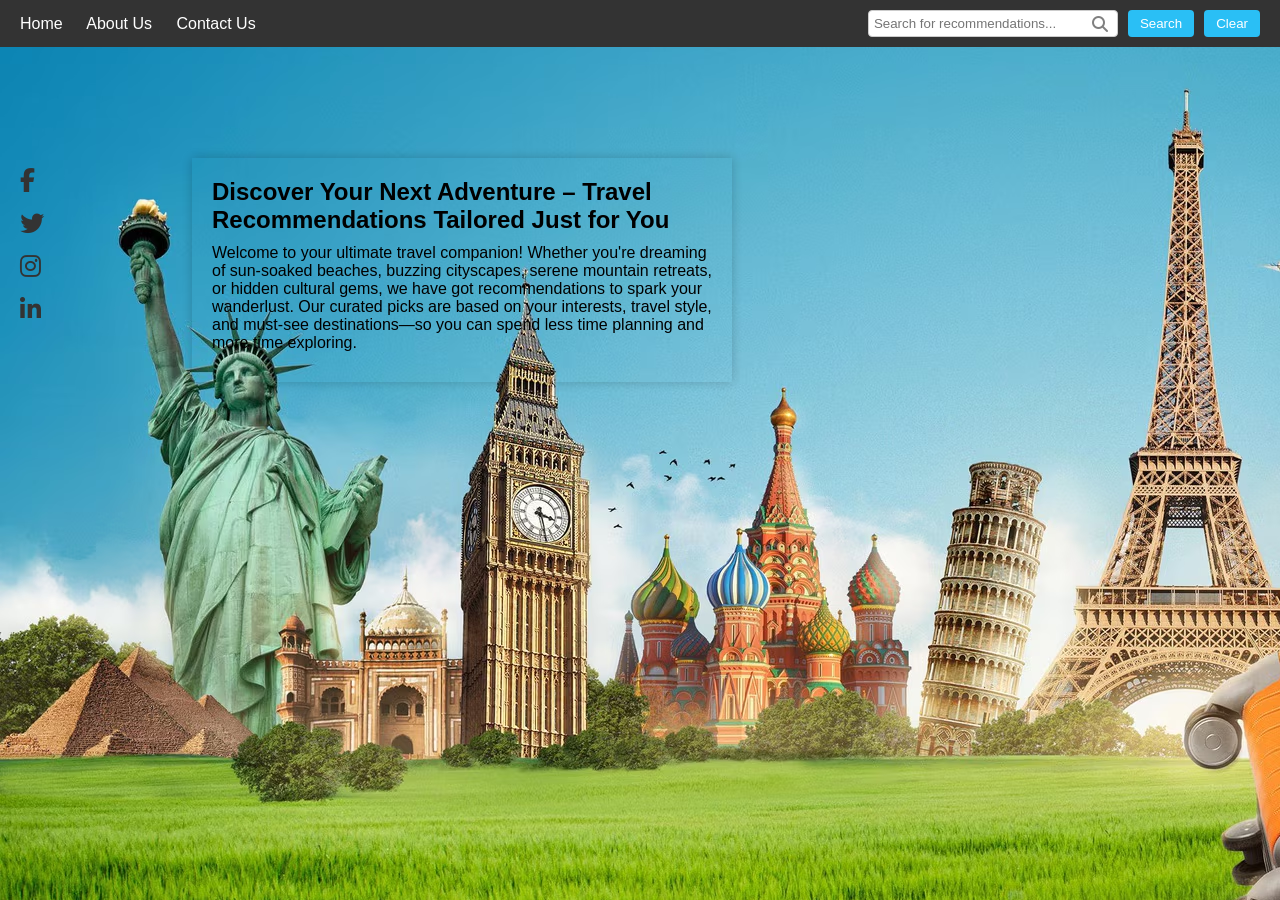
<file: index.html>
<!DOCTYPE html>
<html>
    <head>
        <title>Travel Recommendation</title>
        <link rel="stylesheet" type="text/css" href="travel_recommendation.css">
        <link rel="stylesheet" href="https://cdnjs.cloudflare.com/ajax/libs/font-awesome/6.5.0/css/all.min.css">


    </head>
    <body>
        <div class="navbar">
            <div class="nav-links">
                <a href="index.html">Home</a>
                <a href="about_us.html">About Us</a>
                <a href="contact_us.html">Contact Us</a>
            </div>
            <div class="search-container">
                <div class="input-icon-wrapper">
                    <input type="text" id="searchInput" placeholder="Search for recommendations...">
                    <i class="fas fa-search icon-right"></i>
                  </div>
                <button id="searchBtn" class="search-btn">Search</button>
                <button id="clearBtn" class="clear-btn">Clear</button>
            </div>
          </div>
          <div id="introduction">
            <h2>Discover Your Next Adventure – Travel Recommendations Tailored Just for You</h2>
            <p>Welcome to your ultimate travel 
                companion! Whether you're dreaming 
                of sun-soaked beaches, buzzing cityscapes, 
                serene mountain retreats, or hidden cultural gems, 
                we have got recommendations to spark your wanderlust. 
                Our curated picks are based on your interests, 
                travel style, and must-see destinations—so you can 
                spend less time planning and more time exploring.</p>
          </div>

          <div class="social-icons">
            <a href="https://facebook.com" target="_blank"><i class="fab fa-facebook-f"></i></a>
            <a href="https://twitter.com" target="_blank"><i class="fab fa-twitter"></i></a>
            <a href="https://instagram.com" target="_blank"><i class="fab fa-instagram"></i></a>
            <a href="https://linkedin.com" target="_blank"><i class="fab fa-linkedin-in"></i></a>
          </div>
          <div id="recommendations"></div>
          <!-- Link to external JavaScript file -->
          <script src="travel_recommendation.js"></script>
    </body>
</html>
</file>
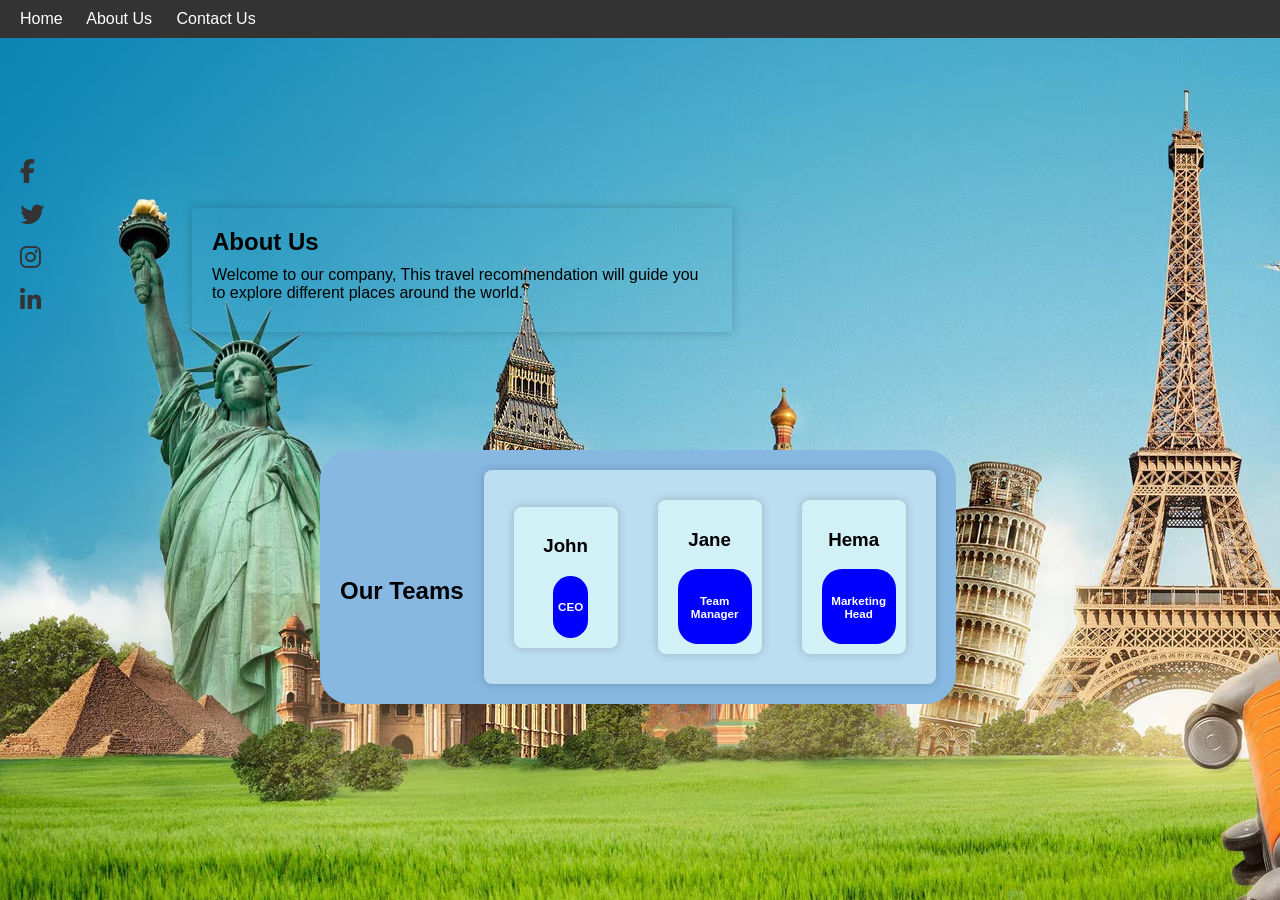
<file: about_us.html>
<!DOCTYPE html>
<html>
    <head>
        <title>Travel Recommendation</title>
        <link rel="stylesheet" type="text/css" href="travel_recommendation.css">
        <link rel="stylesheet" href="https://cdnjs.cloudflare.com/ajax/libs/font-awesome/6.5.0/css/all.min.css">


    </head>
    <body>
        <div class="navbar">
            <div class="nav-links">
                <a href="index.html">Home</a>
                <a href="about_us.html">About Us</a>
                <a href="contact_us.html">Contact Us</a>
            </div>
            
         </div> 
            <div id="introduction">
                <h2>About Us</h2>
                <p>Welcome to our company, This travel recommendation will guide you to explore different places around
                    the world.</p>
            </div>
            <div id="member_block">
                <div class="our_team">
                    <h2>Our Teams</h2>
                </div>
                <div class="team_member">
            
                    <div id="teams">
                        <h3>John</h3>
                        <div class="position"><h5>CEO</h5></div>
                    </div>
                    <div id="teams">
                        <h3>Jane</h3>
                        <div class="position"><h5>Team Manager</h5></div>
                    </div>
                    <div id="teams">
                        <h3>Hema</h3>
                        <div class="position"><h5>Marketing Head</h5></div>
                    </div>
            </div>
        </div>

          <div class="social-icons">
            <a href="https://facebook.com" target="_blank"><i class="fab fa-facebook-f"></i></a>
            <a href="https://twitter.com" target="_blank"><i class="fab fa-twitter"></i></a>
            <a href="https://instagram.com" target="_blank"><i class="fab fa-instagram"></i></a>
            <a href="https://linkedin.com" target="_blank"><i class="fab fa-linkedin-in"></i></a>
          </div>
        
          <!-- Link to external JavaScript file -->
          <script src="travel_recommendation.js"></script>
    </body>
</html>
</file>
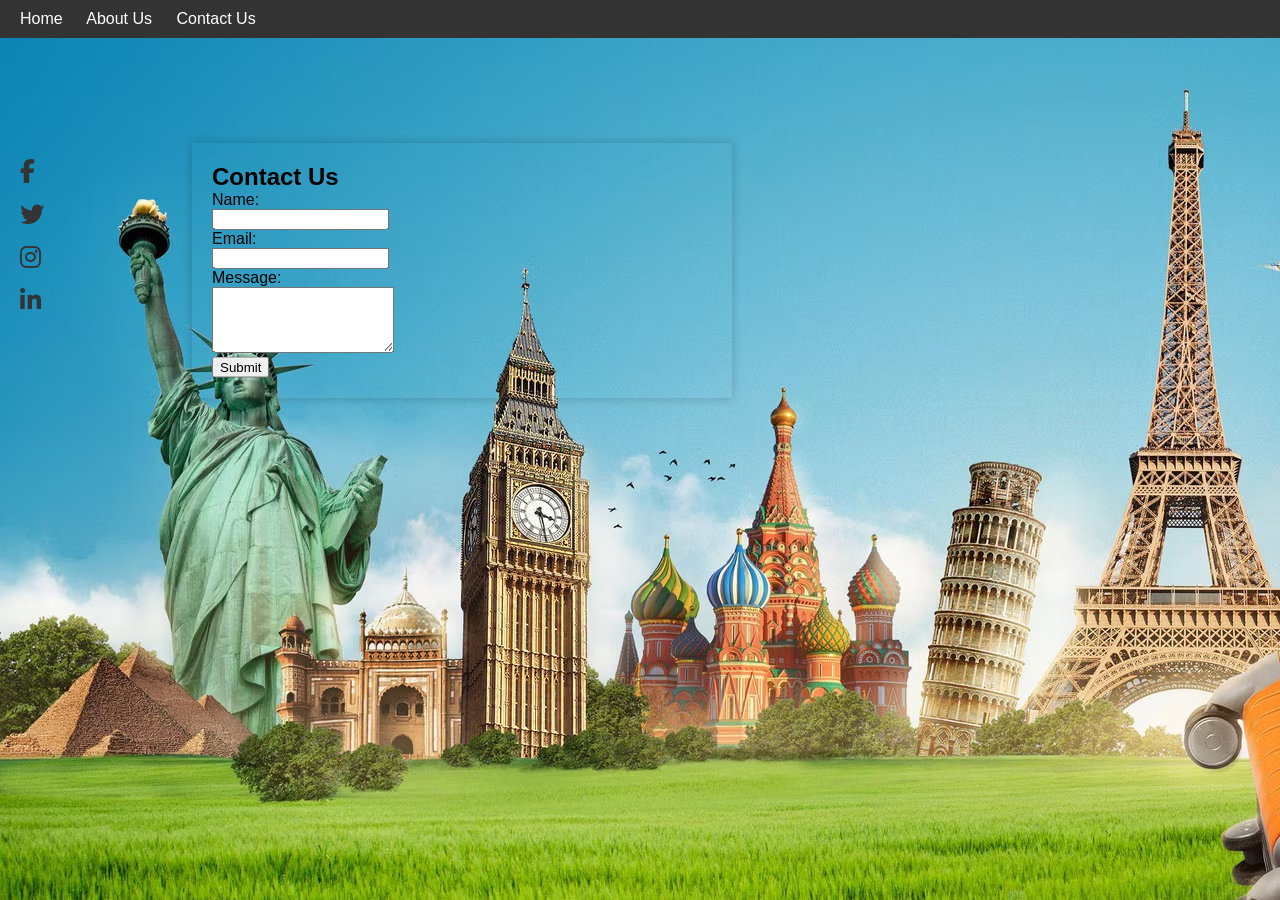
<file: contact_us.html>
<!DOCTYPE html>
<html>
    <head>
        <title>Contact Us</title>
        <link rel="stylesheet" type="text/css" href="travel_recommendation.css">
        <link rel="stylesheet" href="https://cdnjs.cloudflare.com/ajax/libs/font-awesome/6.5.0/css/all.min.css">


    </head>
    <body>
        <div class="navbar">
            <div class="nav-links">
                <a href="index.html">Home</a>
                <a href="about_us.html">About Us</a>
                <a href="contact_us.html">Contact Us</a>
            </div>
         </div> 
            <div id="introduction">
                <h2>Contact Us</h2>
                <form>
                    <div><label for="name">Name:</label></div>
                    <input type="text" id="name" name="name" required>

                    <div><label for="email">Email:</label></div>
                    <input type="email" id="email" name="email" required>

                    <div><label for="message">Message:</label></div>
                    <textarea id="message" name="message" rows="4" required></textarea>

                    <div><button type="submit">Submit</button></div>
                </form>
            </div>
            

          <div class="social-icons">
            <a href="https://facebook.com" target="_blank"><i class="fab fa-facebook-f"></i></a>
            <a href="https://twitter.com" target="_blank"><i class="fab fa-twitter"></i></a>
            <a href="https://instagram.com" target="_blank"><i class="fab fa-instagram"></i></a>
            <a href="https://linkedin.com" target="_blank"><i class="fab fa-linkedin-in"></i></a>
          </div>
        
          <!-- Link to external JavaScript file -->
          <script src="travel_recommendation.js"></script>
    </body>
</file>
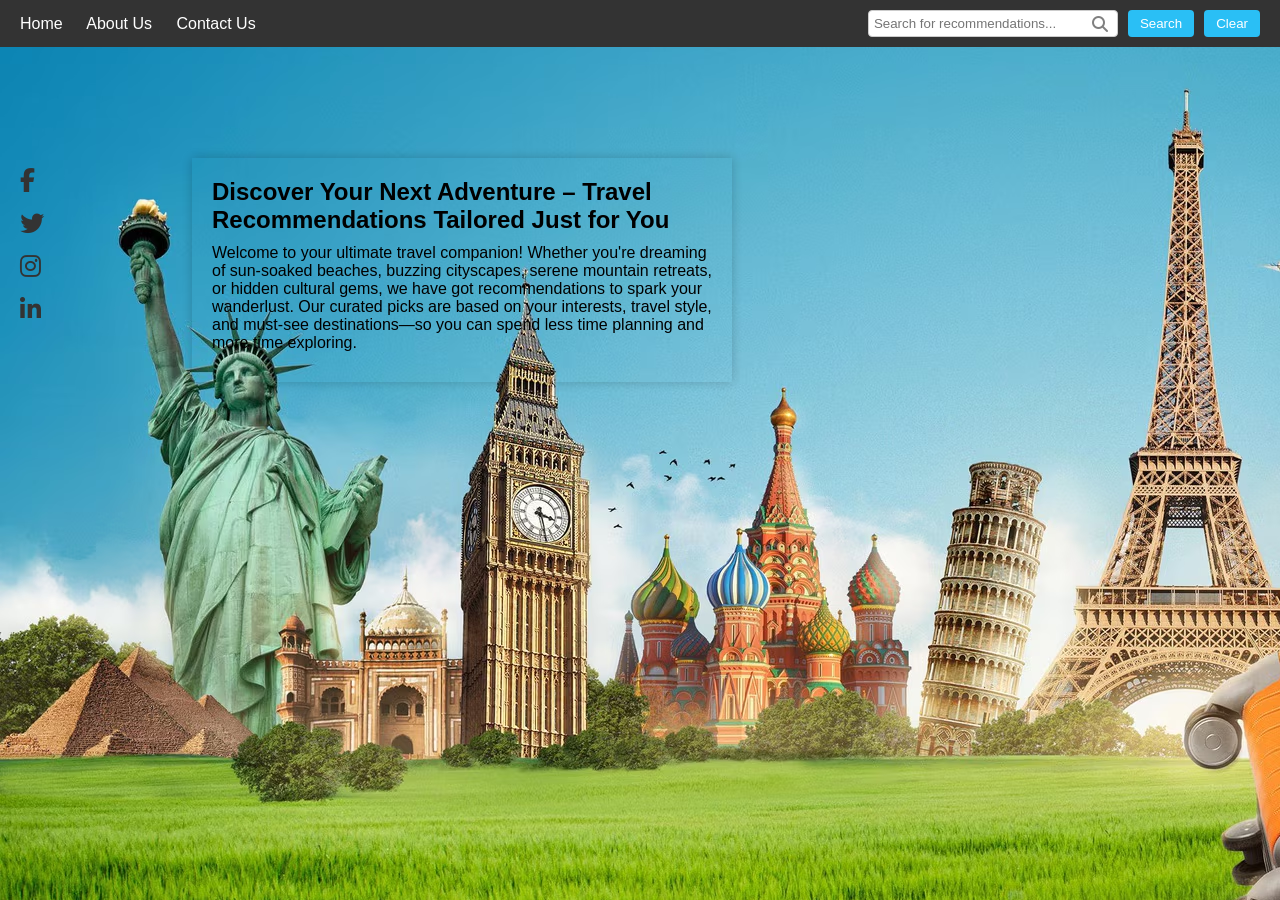
<file: travel_recommendation.html>
<!DOCTYPE html>
<html>
    <head>
        <title>Travel Recommendation</title>
        <link rel="stylesheet" type="text/css" href="travel_recommendation.css">
        <link rel="stylesheet" href="https://cdnjs.cloudflare.com/ajax/libs/font-awesome/6.5.0/css/all.min.css">


    </head>
    <body>
        <div class="navbar">
            <div class="nav-links">
                <a href="travel_recommendation.html">Home</a>
                <a href="about_us.html">About Us</a>
                <a href="contact_us.html">Contact Us</a>
            </div>
            <div class="search-container">
                <div class="input-icon-wrapper">
                    <input type="text" id="searchInput" placeholder="Search for recommendations...">
                    <i class="fas fa-search icon-right"></i>
                  </div>
                <button id="searchBtn" class="search-btn">Search</button>
                <button id="clearBtn" class="clear-btn">Clear</button>
            </div>
          </div>
          <div id="introduction">
            <h2>Discover Your Next Adventure – Travel Recommendations Tailored Just for You</h2>
            <p>Welcome to your ultimate travel 
                companion! Whether you're dreaming 
                of sun-soaked beaches, buzzing cityscapes, 
                serene mountain retreats, or hidden cultural gems, 
                we have got recommendations to spark your wanderlust. 
                Our curated picks are based on your interests, 
                travel style, and must-see destinations—so you can 
                spend less time planning and more time exploring.</p>
          </div>

          <div class="social-icons">
            <a href="https://facebook.com" target="_blank"><i class="fab fa-facebook-f"></i></a>
            <a href="https://twitter.com" target="_blank"><i class="fab fa-twitter"></i></a>
            <a href="https://instagram.com" target="_blank"><i class="fab fa-instagram"></i></a>
            <a href="https://linkedin.com" target="_blank"><i class="fab fa-linkedin-in"></i></a>
          </div>
          <div id="recommendations"></div>
          <!-- Link to external JavaScript file -->
          <script src="travel_recommendation.js"></script>
    </body>
</html>
</file>
<file: travel_recommendation.css>
body {
    margin: 0;
    font-family: Arial, sans-serif;
    background-image: url("background_image.jpg");
  }
  .navbar {
    display: flex;
    align-items: center;
    justify-content: space-between;
    background-color: #333;
    padding: 10px 20px;
  }
  .navbar a {
    color: white;
    text-decoration: none;
    margin-right: 20px;
  }
  
  .navbar a:hover {
    text-decoration: underline;
  }
  .search-container {
    display: flex;
    gap: 10px;
  }
  .search-container input[type="text"] {
    padding: 5px;
    border-radius: 4px;
    border: 1px solid #ccc;
  }
  .search-container button {
    padding: 6px 12px;
    border: none;
    border-radius: 4px;
    cursor: pointer;
  }
  .search-btn {
    background-color: #2abff5;
    color: white;
  }
  .clear-btn {
    background-color: #2abff5;
    color: white;
  }

  .input-icon-wrapper {
    position: relative;
    display: inline-block;
    width: 250px; /* Set a width for the input+icon block */
  }
  
  .input-icon-wrapper input {
    width: 100%;
    padding: 8px 30px 8px 10px; /* right padding for icon space */
    border: 1px solid #ccc;
    border-radius: 4px;
    box-sizing: border-box;
  }
  
  .icon-right {
    position: absolute;
    right: 10px;
    top: 50%;
    transform: translateY(-50%);
    color: gray;
    pointer-events: none;
  }

  #introduction {
    position: absolute;
    top: 30%;
    left: 15%;
    transform: translateY(-50%);
    width: 500px; /* or whatever width suits your content */
    padding: 20px;
    box-shadow: 0 0 10px rgba(0,0,0,0.2);
    
  }
  #introduction h2 {
    margin: 0;
    font-size: 24px;
    color: black;
  }
  #introduction p {
    margin: 10px 0;
    font-size: 16px;
    color: black;
  }

  .social-icons {
    margin-top: 100px;
    display: flex;
    flex-direction: column; /* Stack icons vertically */
    gap: 15px;              /* Space between icons */
    padding: 20px;
  }
  
  .social-icons a {
    color: #333;
    font-size: 24px;
    text-decoration: none;
    transition: color 0.3s;
  }
  
  .social-icons a:hover {
    color: #0077cc; /* you can use brand colors or custom ones */
  }
  #member_block {
    position: absolute;
    top:50%;
    left: 25%;
    display: flex;
    flex-direction: row;
    background-color: rgb(135, 184, 226);
    border-radius: 30px;
  }
  #member_block h2 {
    margin: 0;
    font-size: 24px;
    color: black;
    position: relative;
    top: 50%;
    padding-left: 20px;

    
  }
  .team_member{
    display: flex;
    flex-direction: row;
    align-items: center;
    margin: 20px;
    padding: 10px;
    background-color: rgb(188, 222, 241);
    border-radius: 8px;
    box-shadow: 0 0 10px rgba(0,0,0,0.2);
  }
#teams{
    display: flex;
    flex: 1;
    flex-direction: column;
    align-items: center;
    text-align: center;
    margin: 20px;
    padding: 10px;
    background-color: rgb(210, 241, 247);
    border-radius: 8px;
    box-shadow: 0 0 10px rgba(0,0,0,0.2);
}
.position{
    width:auto;
    flex: 1;
    text-align: center;
    background-color: blue;
    border-radius: 20px;
    padding: 5px;
    color: white;
    font-size: 14px;
    margin-left: 10px;

}
.result-card {
  border: 1px solid #ccc;
  margin: 20px;
  padding: 15px;
  border-radius: 8px;
  max-width: 600px;
  background: #f9f9f9;
}
.result-card img {
  width: 100%;
  max-width: 300px;
  display: block;
  margin-bottom: 10px;
}
</file>
